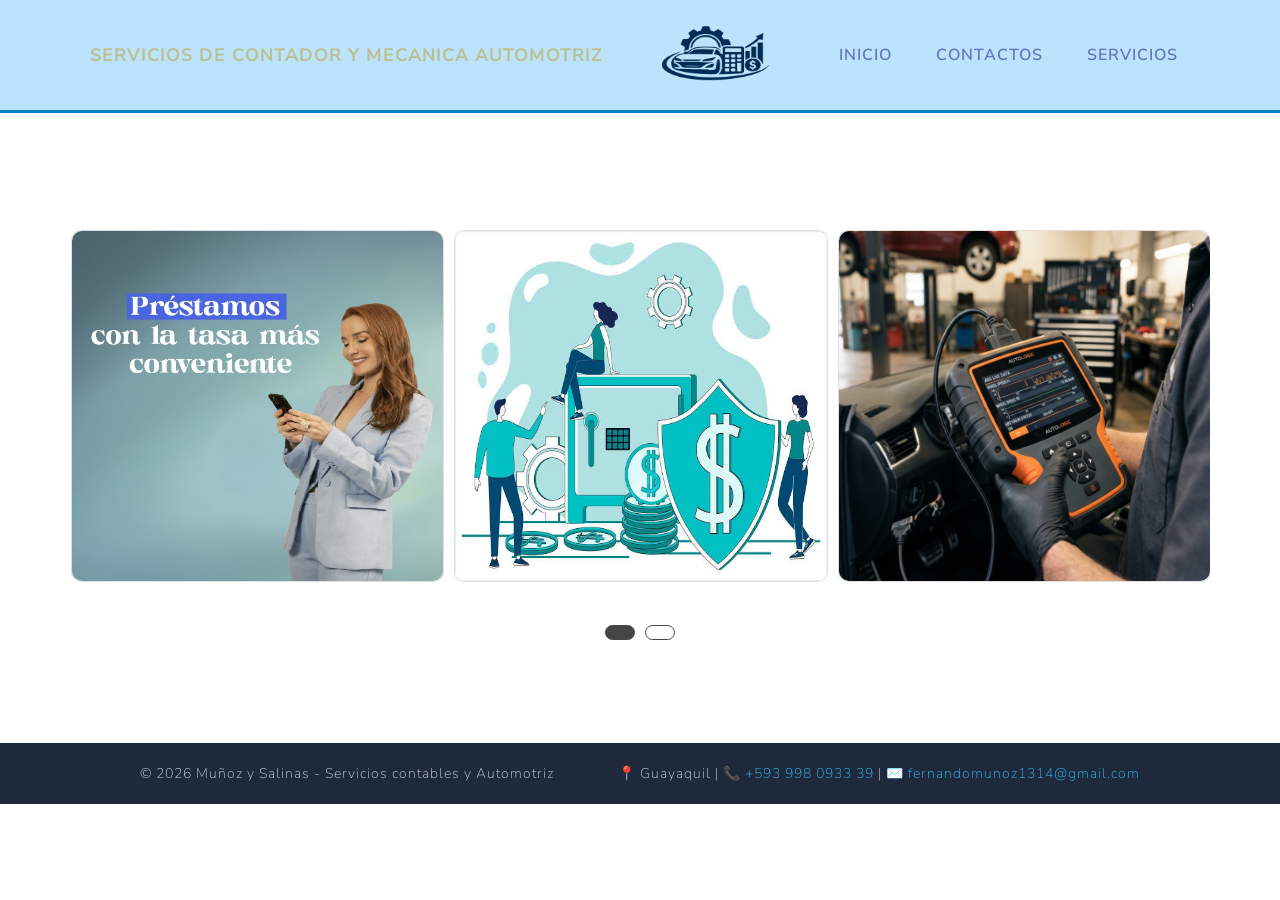
<file: index.html>
<!DOCTYPE html>
<html>
<head>
	<meta charset="utf-8">
	<meta name="viewport" content="width=device-width, initial-scale=1">
	<title>ENLACES O HIPERVINCULOS</title>
    <link rel="stylesheet" type="text/css" href="css/estilos.css">
       <link rel="stylesheet" href="css/bootstrap.min.css">
    <link rel="stylesheet" href="css/style.css">
    <script src="https://code.jquery.com/jquery-3.6.0.slim.js" integrity="sha256-HwWONEZrpuoh951cQD1ov2HUK5zA5DwJ1DNUXaM6FsY=" crossorigin="anonymous"></script>
    <script src="https://cdnjs.cloudflare.com/ajax/libs/OwlCarousel2/2.3.4/owl.carousel.min.js" integrity="sha512-bPs7Ae6pVvhOSiIcyUClR7/q2OAsRiovw4vAkX+zJbw3ShAeeqezq50RIIcIURq7Oa20rW2n2q+fyXBNcU9lrw==" crossorigin="anonymous" referrerpolicy="no-referrer"></script>
    <link rel="stylesheet" href="https://cdnjs.cloudflare.com/ajax/libs/OwlCarousel2/2.3.4/assets/owl.carousel.min.css" integrity="sha512-tS3S5qG0BlhnQROyJXvNjeEM4UpMXHrQfTGmbQ1gKmelCxlSEBUaxhRBj/EFTzpbP4RVSrpEikbmdJobCvhE3g==" crossorigin="anonymous" referrerpolicy="no-referrer" />
</head>
<body>
  <header>
      <div class="header-container">
        <div class="logo">SERVICIOS DE CONTADOR Y MECANICA AUTOMOTRIZ</div>
        <img src="img/logo 2info a.png" width="150px" height="90px">
            <nav>               
                 <ul>
                     <li><a href="index.html">INICIO</a></li>
                         <li><a href="contactos.html">CONTACTOS</a></li>
    	             <li><a href="servicios.html">SERVICIOS</a></li>
                </ul>
            </nav>
        </div>
  </header>              

    <div class="prueba">
 
         <div class="wrapper">
             <div class="carousel owl-carousel">
                 <div class="card card-1"> <img src="img/Creditacion y prestamos.jpg" width="150px" height="350px"> </div>
                 <div class="card card-2"> <img src="img/Realizar operaciones financieras.jpg" width="150px" height="350px"> </div>
                 <div class="card card-3"> <img src="img/REVISION CON PUERTO OBD.jpg" width="150px" height="350px"> </div>
                 <div class="card card-4"> <img src="img/revision de frenos.jpg" width="150px" height="350px"> </div>
                 <div class="card card-3"> <img src="img/revision del motor.jpg" width="150px" height="350px"> </div>
                 <div class="card card-4"> <img src="img/SEGUROS ECONOMICOS.jpg" width="150px" height="350px"> </div>
             </div>
         </div>
        
    </div>

    <script>
        $(".carousel").owlCarousel({
            margin:10,
            loop:true,
            autoplay:true,
            autoplayTimeout:3000,
            autoplayHoverPause:true,
            responsive:{
                0:{
                    items:1,
                    nav:false
                },
                600:{
                    items:2,
                    nav:false
                },
                1000:{
                    items:3,
                    nav:false
                }
            }
        })
    </script>
<footer>
<div class="footer-container">
<p>&copy; 2026 Muñoz y Salinas - Servicios contables y Automotriz</p>
<p>📍 Guayaquil | 📞 <a href="tel:+593 998 0933 39">+593 998 0933 39</a> | ✉️ <a href="fernandomunoz1314@gmail.com">fernandomunoz1314@gmail.com</a></p>
</div>
</footer>

</body>
</html>
</file>
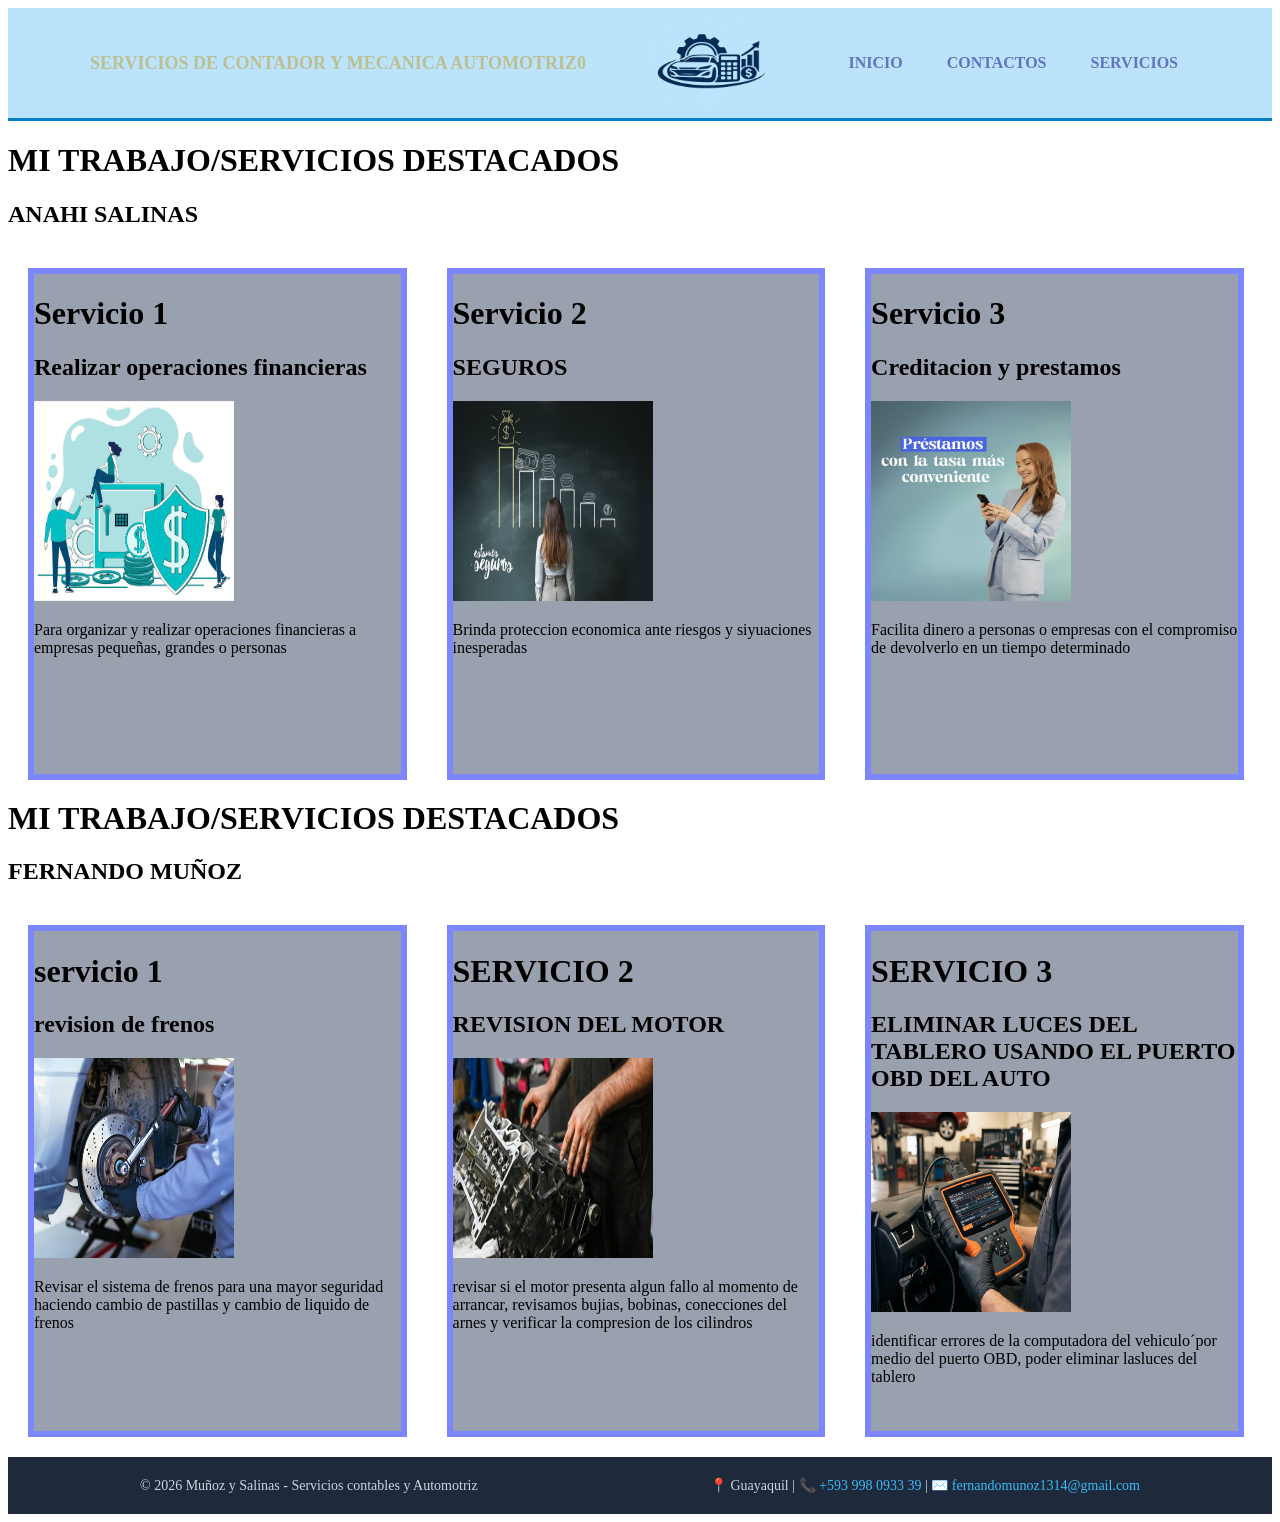
<file: servicios.html>
<!DOCTYPE html>
<html>
<head>
	<meta charset="utf-8">
	<meta name="viewport" content="width=device-width, initial-scale=1">
	<title>Servicios</title>
      <link rel="stylesheet" type="text/css" href="css/estilos.css">
</head>
<body>


<header>
      <div class="header-container">
        <div class="logo">SERVICIOS DE CONTADOR Y MECANICA AUTOMOTRIZ0</div>
         <img src="img/logo 2info a.png" width="150px" height="90px">
            <nav>               
                 <ul>
                     <li><a href="index.html">INICIO</a></li>
                         <li><a href="contactos.html">CONTACTOS</a></li>
                   <li><a href="servicios.html">SERVICIOS</a></li>
                </ul>
            </nav>
        </div>
  </header>              

<h1>MI TRABAJO/SERVICIOS DESTACADOS </h1>
<h2>ANAHI SALINAS</h2>



<div class="servicios">
      <h1>Servicio 1</h1>
      <h2>Realizar operaciones financieras</h2>
      <img src="img/Realizar operaciones financieras.jpg" width="200px" height="200px">
      <p>Para organizar y realizar operaciones financieras a empresas pequeñas, grandes o personas</p>
</div>
<div class="servicios">
      <h1>Servicio 2</h1>
      <h2>SEGUROS</h2>
      <img src="img/SEGUROS ECONOMICOS.jpg" width="200px" height="200px">
      <p>Brinda proteccion economica ante riesgos y siyuaciones inesperadas</p>
</div>

<div class="servicios">
      <h1>Servicio 3</h1>
      <h2>Creditacion y prestamos</h2>
      <img src="img/Creditacion y prestamos.jpg" height="200px" width="200px">
      <p>Facilita dinero a personas o empresas con el compromiso de devolverlo en un tiempo determinado</p>
</div>
	

<h1>MI TRABAJO/SERVICIOS DESTACADOS </h1>
<h2>FERNANDO MUÑOZ</h2>

<div class="servicios">
      <h1>servicio 1</h1>
      <h2>revision de frenos</h2>
      <img src="img/revision de frenos.jpg" width="200px" height="200px">
      <p>Revisar el sistema de frenos para una mayor seguridad haciendo cambio de pastillas y cambio de liquido de frenos</p>
</div>

 <div class="servicios">
      <h1>SERVICIO 2</h1>
      <h2>REVISION DEL MOTOR</h2>
      <img src="img/revision del motor.jpg" width="200px" height="200px">
      <p>revisar si el motor presenta algun fallo al momento de arrancar, revisamos bujias, bobinas, conecciones del arnes y verificar la compresion de los cilindros</p>
</div>

  <div class="servicios">
      <h1>SERVICIO 3</h1>
      <h2>ELIMINAR LUCES DEL TABLERO USANDO EL PUERTO OBD DEL AUTO</h2>
      <img src="img/REVISION CON PUERTO OBD.jpg" width="200px" height="200px">
      <p>identificar errores de la computadora del vehiculo´por medio del puerto OBD, poder eliminar lasluces del tablero </p>
</div>



<footer>
<div class="footer-container">
<p>&copy; 2026 Muñoz y Salinas - Servicios contables y Automotriz</p>
<p>📍 Guayaquil | 📞 <a href="tel:+593 998 0933 39">+593 998 0933 39</a> | ✉️ <a href="fernandomunoz1314@gmail.com">fernandomunoz1314@gmail.com</a></p>
</div>
</footer>

</body>
</html>
</file>
<file: css/estilos.css>
.contacto{
	border: 4px dashed ;
	float: left;
	background: #93DFED;
	width: 40%;
	margin: 30px
}
.servicios{
	border: 6px solid #7C86FF;
	width: 29%;
	border-radius: 20x;
	float: left;
	background: #99A1AF;
	margin: 20px;
	height: 500px;
}
header{
	background-color: #BBE3FC;
	border-bottom: 3px solid #097FC8;
	padding: 10px 20px;
}

.header-container{
	display: flex;/*ubicarun elemento al lado de otra*/
	justify-content: space-between;/*reparte la ubicacion de los elementos*/
	align-items: center;
	max-width: 1100px;
	margin: 0 auto;
}

.logo{
	font-size: 18px;
	font-weight: bold;/*negrita*/
	color:#BCBF8F;

}

nav ul{
	list-style: none;/*quitar viñetas*/
	margin: 0;
	padding: 0;
	display: flex;
	gap: 20px;/*separar elementos*/
}

nav ul li a{
	text-decoration: none;
	color: #6274BE;
	font-weight: 600;
	padding: 8px 12px;
	border-radius: 4px;
	transition: background-color 0.5s, color 0.5s;
}

nav ul li a:hover{
	background-color: #96E5F3;
	color: #000000;
}


footer {
background-color: #1e293b; /* Azul oscuro */
color: #cbd5e1;
padding: 20px;
font-size: 14px;
clear: both;
}

.footer-container {
max-width: 1000px;
margin: 0 auto;
display: flex;
justify-content: space-between; /* Texto a la izquierda, contacto a la derecha */
align-items: center;
flex-wrap: wrap;
gap: 15px;
}

.footer-container p {
margin: 0;
}

.footer-container a {
color: #38bdf8; /* Celeste para resaltar los enlaces directos */
text-decoration: none;
}

.footer-container a:hover {
text-decoration: underline;
}
</file>
<file: css/style.css>
*{
    margin: 0;
    padding: 0;
    box-sizing: border-box;
}

.prueba{
    display: flex;
    align-items: center;
    min-height: 70vh;
}
.wrapper{
    width: 100%;
}
.wrapper .carousel{

    max-width: 1200px;
    margin: auto;
    padding: 0 30px;
}

.carousel .card{
    margin: 20px 0;
    border-radius: 10px;

}
.carousel .card img{
    border-radius: 10px;
}
.owl-dots{
    text-align: center;
    margin-top: 20px;
}
.owl-dot{
    height: 15px;
    width: 30px;
    border-radius: 25px;
    cursor: pointer;
    outline: none;
    margin: 0 5px;
    border: 1px solid #454545 !important;
    transition: all 0.3s ease;
}
.owl-dot:hover,
.owl-dot.active{

    background: #454545 !important;

}
</file>
